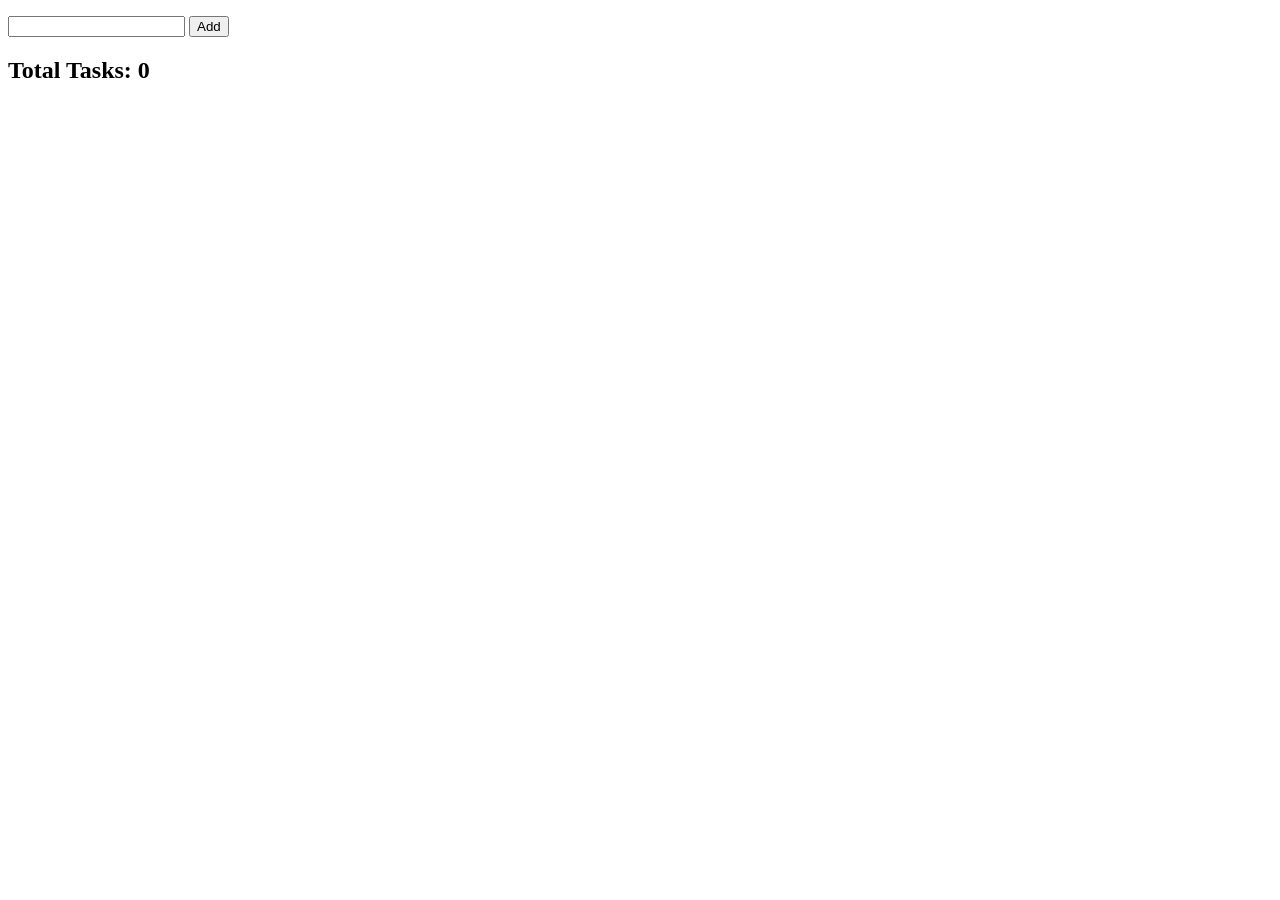
<file: 02-DOM/index.html>
<!doctype html>
<html lang="en">
  <head>
    <meta charset="UTF-8" />
    <meta name="viewport" content="width=device-width, initial-scale=1.0" />
    <title>DOM Practice</title>
    <link rel="stylesheet" href="style.css" />
  </head>

  <body>
    <!-- Day 1 27/08 -->

    <!-- <input type="text" id="inp"> 
    <button id="btn">Add</button>
    <h2 id="counters">Total Task = 0</h2> -->

    <ul id="output"></ul>

    <!-- Day 2 1/01 -->

    <!-- part -1 -->

    <input type="text" id="inp" />
    <button id="btn">Add</button>
    <h2 id="header">Total Tasks: 0</h2>
    <ul id="order"></ul>

    <script src="script.js"></script>
  </body>
</html>
</file>
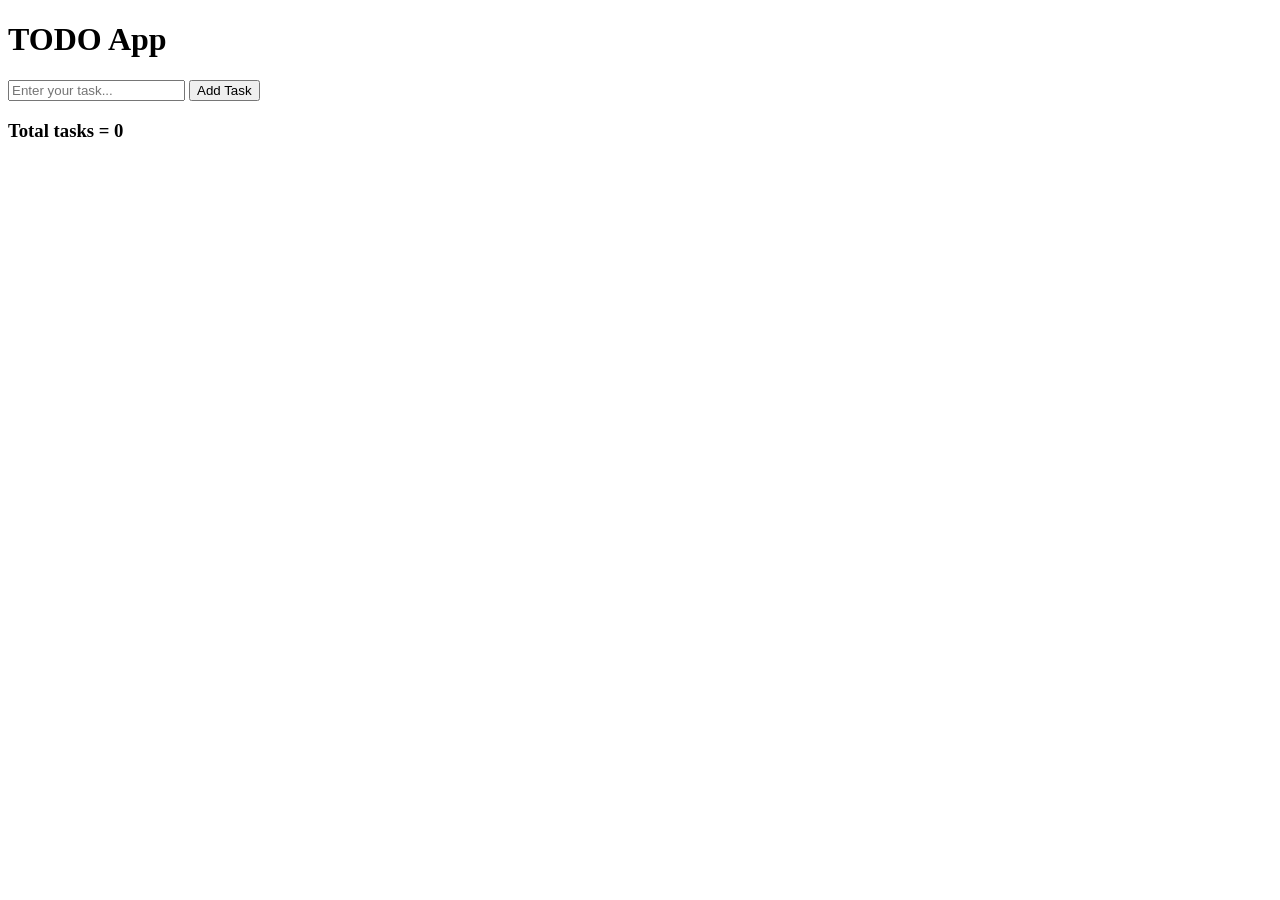
<file: Mixed-Practice/index.html>
<!DOCTYPE html>
<html lang="en">
<head>
    <meta charset="UTF-8">
    <meta name="viewport" content="width=device-width, initial-scale=1.0">
    <title>Mix-Question</title>
    <link rel="stylesheet" href="style.css">
</head>
<body>

  <!-- day 3 -->

  <!-- <h1 id="head">Hello</h1>
  <button id="btn">Change</button>
  <button id="bgbtn">BG Change</button> -->

  <!-- 3. -->

  <!-- <h1>Counter App</h1>

  <button id="inc">Increase Btn</button>
  <button id="decre">Decrease Btn</button>
  <button id="res">Reset Btn</button>
  <h3 id="counterBtn">Count = 0</h3>
   -->


   <!-- 4. -->

   <h1>TODO App</h1>

   <input type="text" name="" placeholder="Enter your task..." id="inp">
   <button id="btn">Add Task</button>
   <h3 id="counters">Total tasks = 0</h3>
   <ul id="orders"></ul>


    

  <script src="script.js"></script>  
</body>
</html>
</file>
<file: 02-DOM/style.css>
.completed {
  text-decoration: line-through;
}
</file>
<file: Mixed-Practice/style.css>
/* .mode {
    background-color: blueviolet;
} */
</file>
